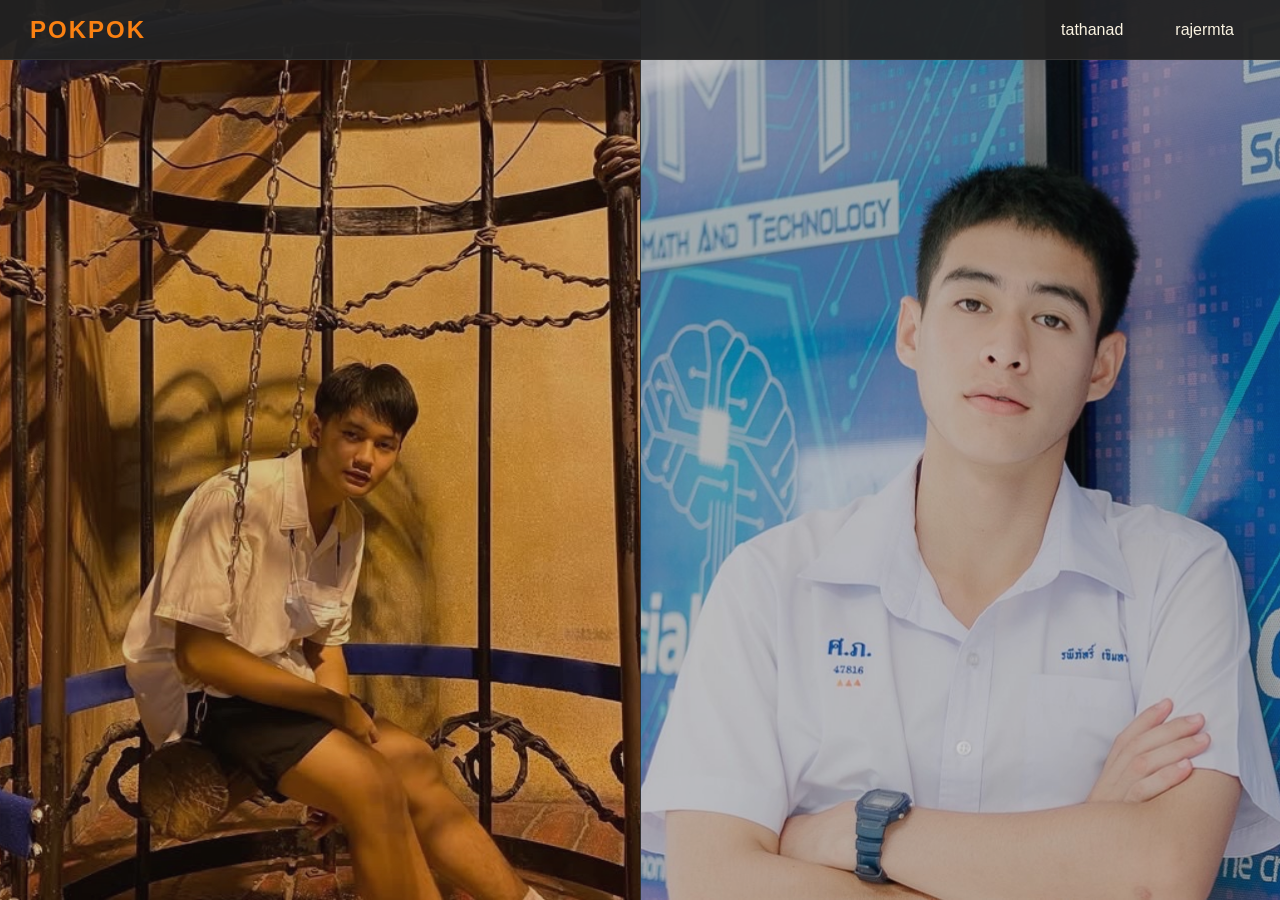
<file: rush/index.html>
<!DOCTYPE html>
<html lang="en">
<head>
    <meta charset="UTF-8">
    <meta name="viewport" content="width=device-width, initial-scale=1.0">
    <title>Pokpok Portfolio</title>
    <link rel="stylesheet" href="style.css">
    <link rel="preconnect" href="https://fonts.googleapis.com">
    <link rel="preconnect" href="https://fonts.gstatic.com" crossorigin>
    <link href="https://fonts.googleapis.com/css2?family=Bebas+Neue&family=Montserrat:wght@400;700&display=swap" rel="stylesheet">
</head>
<body>

    <nav class="navbar">
        <div class="logo">Pokpok</div>
        <div class="menu">
            <a href="#" class="nav-item" onclick="quickLogin('tathanad')">tathanad</a>
            <a href="#" class="nav-item" onclick="quickLogin('rajermta')">rajermta</a>
        </div>
    </nav>

    <div class="container">
        <div class="split left">
            <img src="image/ProfileTanawatr.png" alt="Tathanad" class="bg-img">
            <div class="content">
                <h2>Tanawatr Thanadeewanjongsiri</h2>
                <div class="login-popup">
                    <p>View Portfolio</p>
                    <button class="name-btn" onclick="quickLogin('tathanad')">ENTER</button>
                    <p id="error-left" class="error"></p>
                </div>
            </div>
        </div>

        <div class="split right">
            <img src="image/ProfileRapeepat.jpg" alt="Rajermta" class="bg-img">
            <div class="content">
                <h2>Rajermta</h2>
                <div class="login-popup">
                    <p>View Portfolio</p>
                    <button class="name-btn" onclick="quickLogin('rajermta')">ENTER</button>
                    <p id="error-right" class="error"></p>
                </div>
            </div>
        </div>
    </div>

    <script src="script.js"></script>
</body>
</html>
</file>
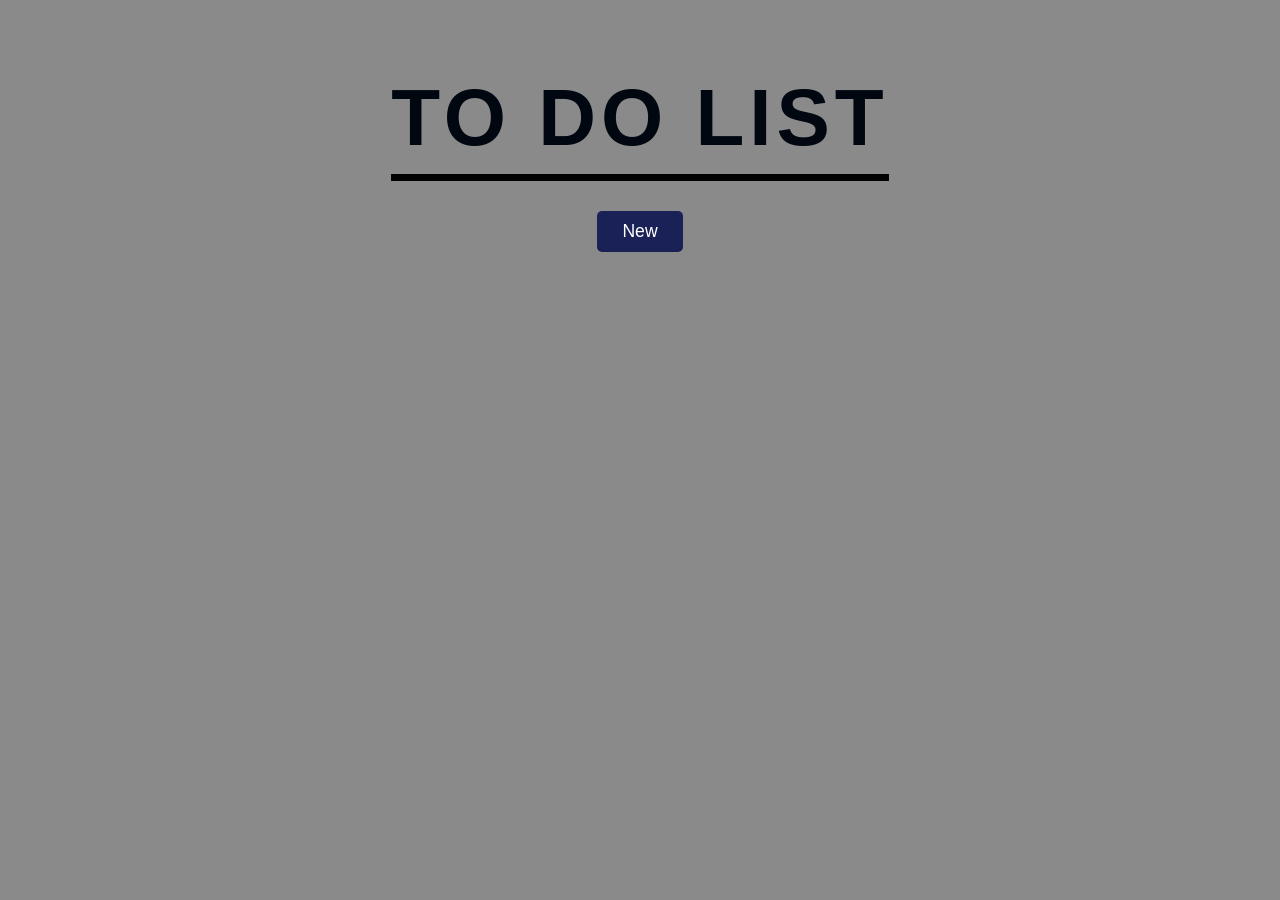
<file: cell03/ex03/index.html>
<!DOCTYPE html>
<html lang="th">
<head>
    <meta charset="UTF-8">
    <title>To Do List - Ex03</title>
    <link rel="stylesheet" href="style.css">
</head>
<body>
    <div class="wrapper">
        <h1 class="main-title">TO DO LIST</h1>
        <button id="new_btn">New</button>
        <div id="ft_list"></div>
    </div>
    <script src="todo.js"></script>
</body>
</html>
</file>
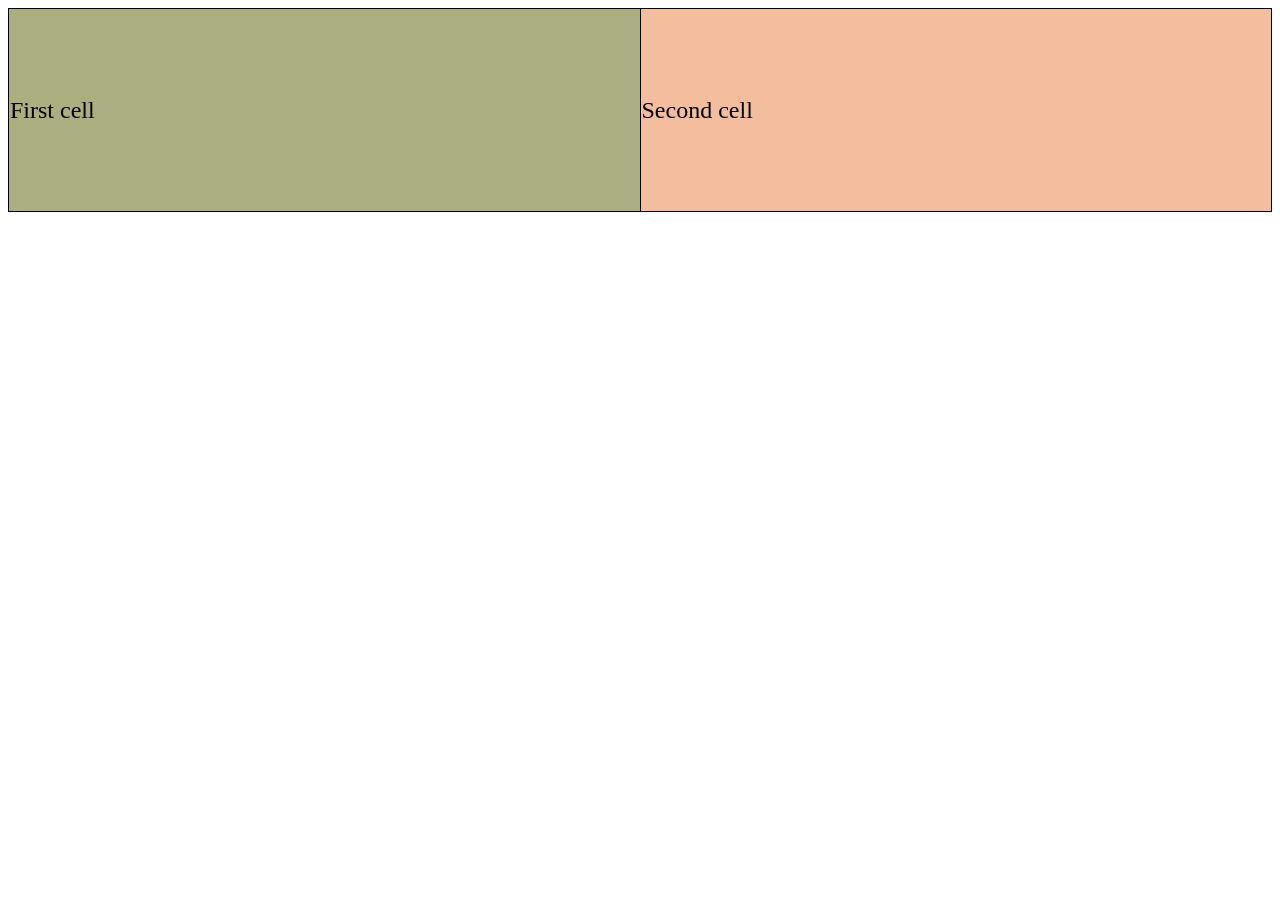
<file: cell01/ex05/tab.html>
<!DOCTYPE html>
<html>
<head>
    <title>Tab</title>
    <style>
       
        table {
            width: 100%;
            border-collapse: collapse;
        }
        td {
            border: 1px solid black;
            height: 200px;
            width: 50%;
            font-size: 24px;
        }
    </style>
</head>
<body>

    <table>
        <tr>
            <td style="background-color: #abae7e;">First cell</td>
            
            <td style="background-color: #f4be9e;">Second cell</td>
        </tr>
    </table>

</body>
</html>
</file>
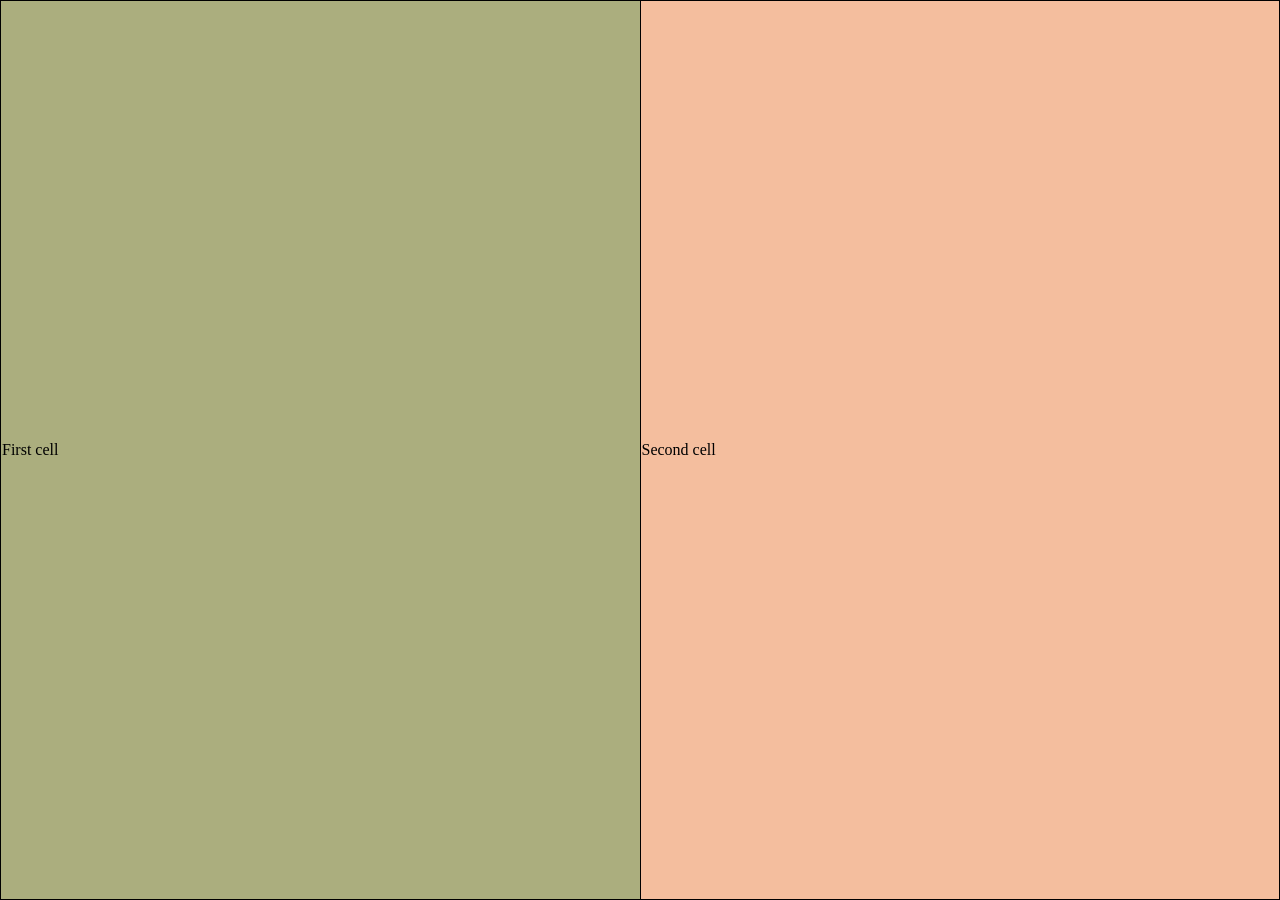
<file: cell01/ex06/responsive.html>
<!DOCTYPE html>
<html>
<head>

    <title>responsive</title>
    
    <style>
        
        html, body {
            height: 100%;
            margin: 0;
            padding: 0;
        }

        table {
            width: 100%;            
            height: 100%;          
            border-collapse: collapse;
        }

        td {
            border: 1px solid black;
            width: 50%;
        }
    </style>
</head>
<body>

    <table>
        <tr>
            <td style="background-color: #abae7e;">First cell</td>
            <td style="background-color: #f4be9e;">Second cell</td>
        </tr>
    </table>

</body>
</html>
</file>
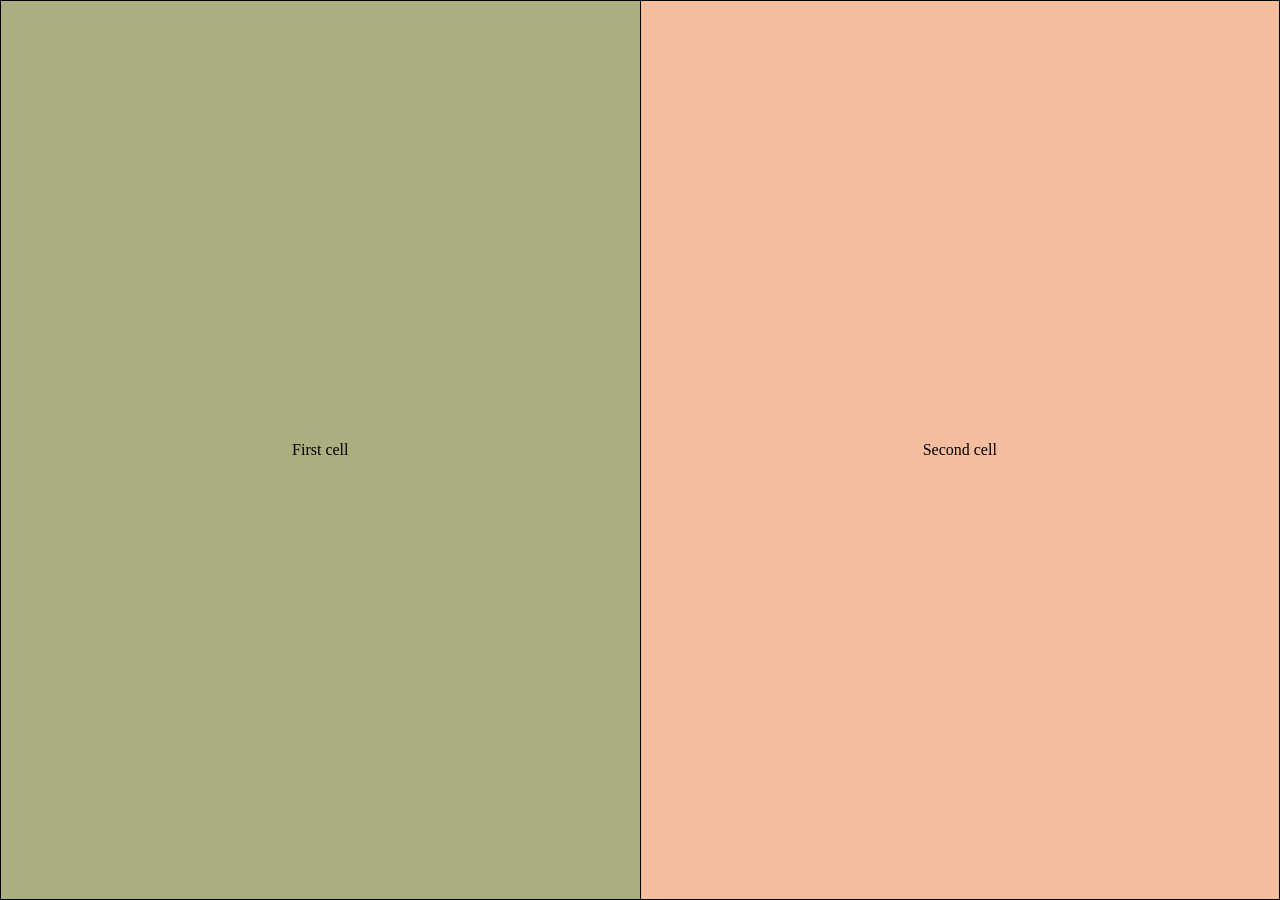
<file: cell02/ex00/responsive.html>
<!DOCTYPE html>
<html>
<head>
    <title>Improved Responsive</title>
    <link rel="stylesheet" href="responsive.css">
</head>
<body>
    <table>
        <tr>
            <td style="background-color: #abae7e;">First cell</td>
            <td style="background-color: #f4be9e;">Second cell</td>
        </tr>
    </table>
</body>
</html>
</file>
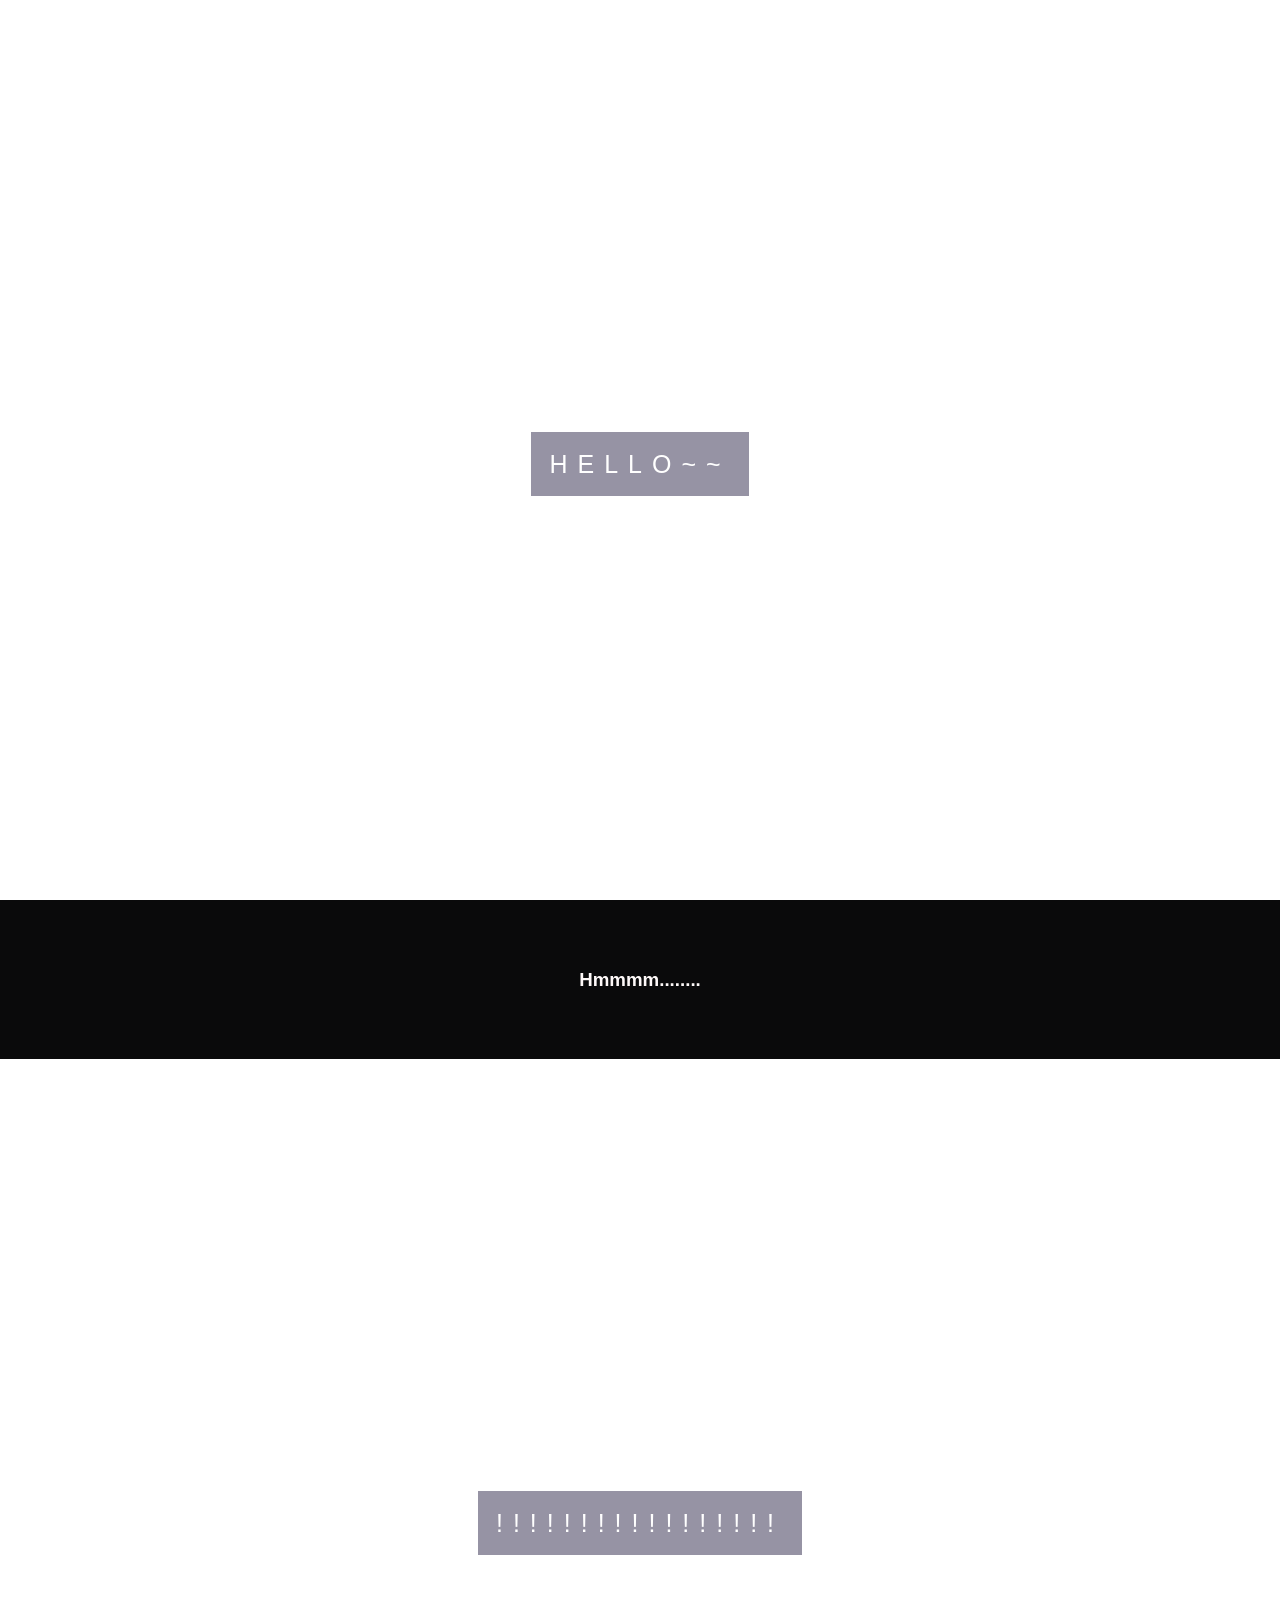
<file: cell02/ex02/parallax.html>
<!DOCTYPE html>
<html lang="en">
<head>
    <meta charset="UTF-8">
    <meta name="viewport" content="width=device-width, initial-scale=1.0">
    <title>Parallax</title>
    <link rel="stylesheet" href="parallax.css">
</head>
<body>

    <div class="bg-image img1">
        <div class="caption">
            <span class="border">Hello~~</span>
        </div>
    </div>

    <div class="black-block">
        <h3>Hmmmm........</h3>
        
    </div>

    <div class="bg-image img2">
        <div class="caption">
            <span class="border">!!!!!!!!!!!!!!!!!</span>
        </div>
    </div>

</body>
</html>
</file>
<file: rush/style.css>
* {
    box-sizing: border-box;
}

body, html {
    margin: 0;
    padding: 0;
    height: 100%;
    font-family: 'Arial', sans-serif;
    overflow: hidden;
    background-color: #222222; 
    color: #FAF3E1;           
}

.navbar {
    position: fixed;
    top: 0;
    left: 0;
    width: 100%;
    height: 60px;
    background-color: rgba(34, 34, 34, 0.95); 
    display: flex;
    justify-content: space-between;
    align-items: center;
    padding: 0 30px;
    z-index: 100;
    border-bottom: 1px solid #333;
}

.logo {
    font-size: 1.5rem;
    font-weight: bold;
    letter-spacing: 2px;
    text-transform: uppercase;
    color: #FA8112; 
}

.menu {
    display: flex;
    gap: 20px;
}

.nav-item {
    text-decoration: none;
    color: #FAF3E1; 
    font-size: 1rem;
    padding: 8px 15px;
    border: 1px solid transparent;
    border-radius: 5px;
    transition: all 0.3s ease;
}

.nav-item:hover {
    color: #FA8112;      
    border-color: #FA8112; 
    background-color: rgba(250, 129, 18, 0.1); 
}

.container {
    display: flex;
    width: 100%;
    height: 100vh;
}

.split {
    flex: 1;
    position: relative;
    display: flex;
    justify-content: center;
    align-items: center;
    overflow: hidden;
    cursor: pointer;
    border-right: 1px solid #333; 
}

.split:last-child {
    border-right: none;
}

.bg-img {
    position: absolute;
    width: 100%;
    height: 100%;
    object-fit: cover;
    transition: transform 0.5s ease, filter 0.3s ease;
    z-index: 1;
    opacity: 0.8; 
}

.split:hover .bg-img {
    filter: blur(8px) grayscale(50%); 
    transform: scale(1.1);
    opacity: 0.6;
}

.content {
    position: relative;
    z-index: 2;
    text-align: center;
    color: #FAF3E1; 
    
    opacity: 0; 
    transform: translateY(30px);
    transition: all 0.5s ease;
    
    background: rgba(34, 34, 34, 0.85); 
    padding: 40px;
    border-radius: 15px;
    min-width: 300px;
    border: 1px solid #F5E7C6; 
    box-shadow: 0 10px 30px rgba(0,0,0,0.7);
}

.split:hover .content {
    opacity: 1;
    transform: translateY(0);
}

.content h2 {
    margin-top: 0;
    margin-bottom: 20px;
    font-size: 2rem;
    text-transform: uppercase;
    color: #FA8112; 
}

.name-btn {
    display: inline-block;
    padding: 15px 40px;
    background-color: transparent;
    border: 2px solid #F5E7C6;  
    color: #F5E7C6;               
    font-size: 1.2rem;
    font-weight: bold;
    cursor: pointer;
    border-radius: 50px;
    transition: all 0.3s ease;
    text-transform: uppercase;
    outline: none;
}

.name-btn:hover {
    background-color: #FA8112;    
    border-color: #FA8112;
    color: #222222;             
    transform: scale(1.05);
    box-shadow: 0 0 15px rgba(250, 129, 18, 0.6); 
}

.error {
    color: #ff4757; 
    font-size: 0.9rem;
    margin-top: 15px;
    font-weight: bold;
    min-height: 20px;
}

@media (max-width: 768px) {
    .container {
        flex-direction: column; 
    }

    .navbar {
        padding: 0 15px;
    }
    
    .logo {
        font-size: 1.2rem;
    }
    
    .menu {
        gap: 10px;
    }

    .nav-item {
        padding: 5px 10px;
        font-size: 0.9rem;
    }
    
    .split {
        border-right: none;
        border-bottom: 1px solid #333;
    }
}
</file>
<file: cell03/ex03/style.css>
body {
    background-color: #8a8a8a;
    font-family: 'Segoe UI', Tahoma, Geneva, Verdana, sans-serif;
    display: flex;
    justify-content: center;
    padding-top: 10px;
}

.main-title {
    font-size: 5rem;           
    font-weight: 900;         
    margin-bottom: 30px;       
    color: #000710;               
    text-transform: uppercase;
    letter-spacing: 5px;       
    border-bottom: 7px solid #000; 
    display: inline-block;    
    padding-bottom: 10px;
}

.wrapper {
    width: 500px;
    text-align: center;
}

#new_btn {
    padding: 10px 25px;
    font-size: 1.1rem;
    cursor: pointer;
    background-color: #1a2156;
    color: #fff;
    border: none;
    border-radius: 5px;
    margin-bottom: 20px;
    transition: transform 0.2s;
}

#new_btn:hover {
    transform: scale(1.05);
}

#ft_list {
    display: flex;
    flex-direction: column;
    gap: 10px;
}

#ft_list:empty {
    display: none;
}

#ft_list div {
    background: white;
    padding: 15px;
    border-radius: 8px;
    box-shadow: 0 2px 5px rgba(0,0,0,0.1);
    cursor: pointer;
    word-wrap: break-word;
    border-left: 5px solid #060054;
    transition: background 0.2s;
}

#ft_list div:hover {
    background: #aab8d8;
}
</file>
<file: cell02/ex00/responsive.css>
html, body {
    height: 100%;
    margin: 0;
    padding: 0;
}

table {
    width: 100%;
    height: 100%;
    border-collapse: collapse;
}

td {
    border: 1px solid black;
    width: 50%;
    text-align: center;
}
</file>
<file: cell02/ex02/parallax.css>
body, html {
    height: 100%;
    margin: 0;
    font-family: Arial, sans-serif;
    color: #777;
}

.bg-image {
    position: relative;
    background-attachment: fixed; 
    background-position: center;
    background-repeat: no-repeat;
    background-size: cover;
    min-height: 100%; 
}

.img1 {
    background-image: url('https://getwallpapers.com/wallpaper/full/3/c/9/1334560-gorgerous-meme-background-pictures-1920x1440-for-samsung.jpg'); 
}

.img2 {
    background-image: url('https://media.tenor.com/oxU-cDRdGlwAAAAe/punch.png');
}

.caption {
    position: absolute;
    left: 0;
    top: 50%;
    width: 100%;
    text-align: center;
}

.caption span.border {
    background-color: #443d5c8e;
    color: #fff;
    padding: 18px;
    font-size: 25px;
    letter-spacing: 10px;
    text-transform: uppercase;
}

.black-block {
    color: #fef9f9;
    background-color: #0a0a0b;
    text-align: center;
    padding: 50px 80px;
}
</file>
